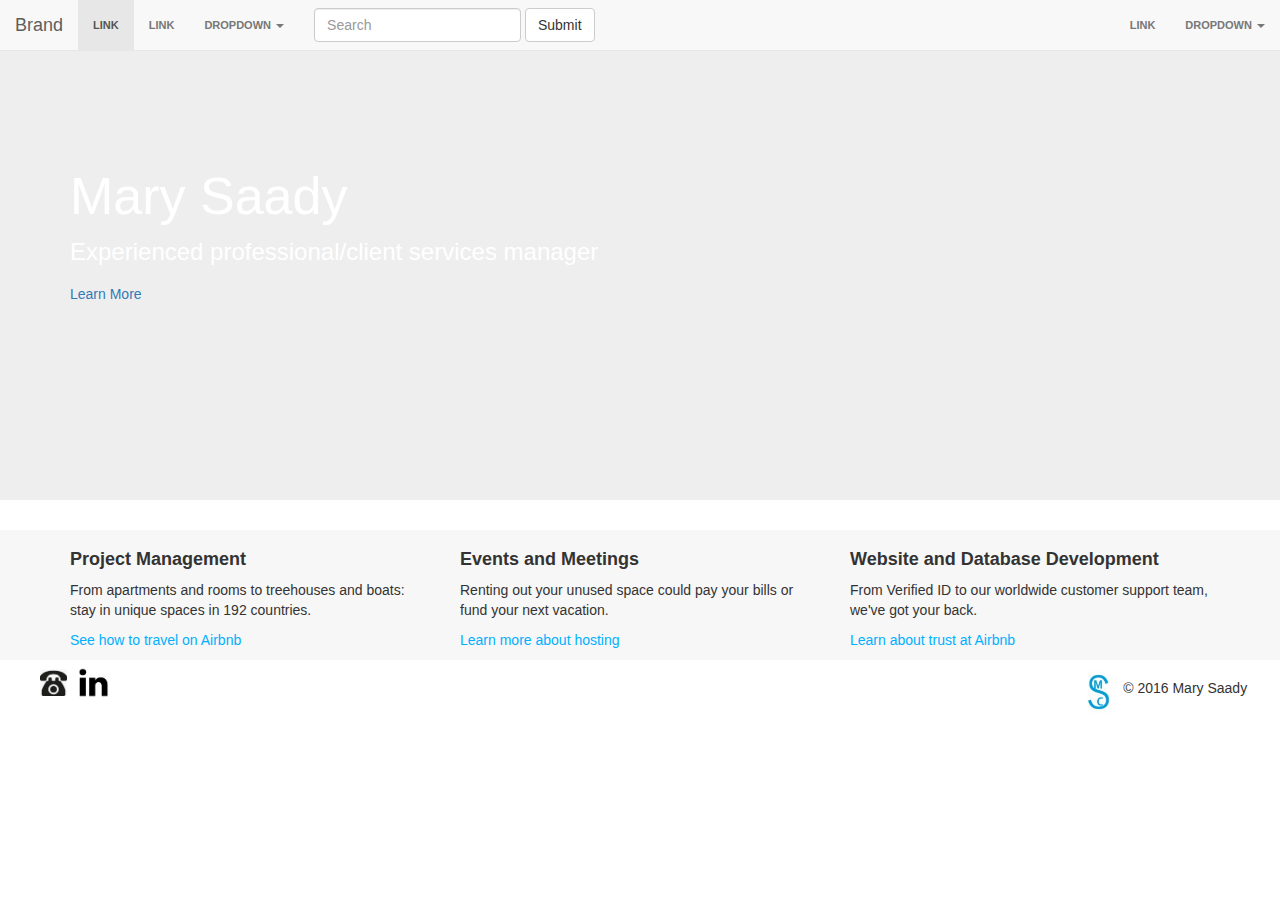
<file: test.html>
<!DOCTYPE html>
<html>
  <head>
    <meta charset="utf-8">
    <meta name="viewport" content="width=device-width, initial-scale=1">
    <link href="http://s3.amazonaws.com/codecademy-content/courses/ltp/css/shift.css" rel="stylesheet">
    <link rel="stylesheet" href="https://maxcdn.bootstrapcdn.com/bootstrap/3.3.6/css/bootstrap.min.css">
    <link rel="stylesheet" href="styles/main.css">
    <!-- <link rel="stylesheet" href="styles/responsive-treehouse.css"> -->
    <title>Mary Saady</title>
  </head>

  <body>
    <nav class="navbar navbar-default navbar-fixed-top">
      <div class="container-fluid">
        <!-- Brand and toggle get grouped for better mobile display -->
        <div class="navbar-header">
          <button type="button" class="navbar-toggle collapsed" data-toggle="collapse" data-target="#bs-example-navbar-collapse-1" aria-expanded="false">
            <span class="sr-only">Toggle navigation</span>
            <span class="icon-bar"></span>
            <span class="icon-bar"></span>
            <span class="icon-bar"></span>
          </button>
          <a class="navbar-brand" href="#">Brand</a>
        </div>

        <!-- Collect the nav links, forms, and other content for toggling -->
        <div class="collapse navbar-collapse" id="bs-example-navbar-collapse-1">
          <ul class="nav navbar-nav">
            <li class="active"><a href="#">Link <span class="sr-only">(current)</span></a></li>
            <li><a href="#">Link</a></li>
            <li class="dropdown">
              <a href="#" class="dropdown-toggle" data-toggle="dropdown" role="button" aria-haspopup="true" aria-expanded="false">Dropdown <span class="caret"></span></a>
              <ul class="dropdown-menu">
                <li><a href="#">Action</a></li>
                <li><a href="#">Another action</a></li>
                <li><a href="#">Something else here</a></li>
                <li role="separator" class="divider"></li>
                <li><a href="#">Separated link</a></li>
                <li role="separator" class="divider"></li>
                <li><a href="#">One more separated link</a></li>
              </ul>
            </li>
          </ul>
          <form class="navbar-form navbar-left" role="search">
            <div class="form-group">
              <input type="text" class="form-control" placeholder="Search">
            </div>
            <button type="submit" class="btn btn-default">Submit</button>
          </form>
          <ul class="nav navbar-nav navbar-right">
            <li><a href="#">Link</a></li>
            <li class="dropdown">
              <a href="#" class="dropdown-toggle" data-toggle="dropdown" role="button" aria-haspopup="true" aria-expanded="false">Dropdown <span class="caret"></span></a>
              <ul class="dropdown-menu">
                <li><a href="#">Action</a></li>
                <li><a href="#">Another action</a></li>
                <li><a href="#">Something else here</a></li>
                <li role="separator" class="divider"></li>
                <li><a href="#">Separated link</a></li>
              </ul>
            </li>
          </ul>
        </div><!-- /.navbar-collapse -->
      </div><!-- /.container-fluid -->
    </nav>

    <div class="jumbotron">
      <div class="container">
        <h1>Mary Saady</h1>
        <p class="lineup-fix">Experienced professional/client services manager</p>
        <a href="#">Learn More</a>
      </div>
    </div>

    <div class="services">
  	  <div class="container">
    		<div class="row">
  	  	  <div class="col-md-4">
      			<h3>Project Management</h3>
      			<p>From apartments and rooms to treehouses and boats: stay in unique spaces in 192 countries.</p>
      			<p><a href="#">See how to travel on Airbnb</a></p>
    		  </div>
    		  <div class="col-md-4">
      			<h3>Events and Meetings</h3>
      			<p>Renting out your unused space could pay your bills or fund your next vacation.</p>
      			<p><a href="#">Learn more about hosting</a></p>
  	      </div>
    		  <div class="col-md-4">
      			<h3>Website and Database Development</h3>
      			<p>From Verified ID to our worldwide customer support team, we've got your back.</p>
      			<p><a href="#">Learn about trust at Airbnb</a></p>
    		  </div>
  	    </div>
  	  </div>
  	</div>

    <div class="footer">
      <ul class="pull-left">
        <a href="https://www.linkedin.com/in/mary-saady-8158199?trk-nav_responsive_tab_profile_pic"><img src="img/telephone4.png" width="6%" height="6%" alt="telephone" class="social-icon"></a>
        <a href="https://www.facebook.com/mary.saady"><img src="img/linkedin3.png" width="10%" height="10%" alt="LinkedIn Logo" class="social-icon"></a>
      </ul>
      <ul class="pull-right">
        <img src="img/logo.jpg" width="20%" height="20%"> &copy; 2016 Mary Saady
      </ul>
    </div>
    
    <script src="https://ajax.googleapis.com/ajax/libs/jquery/2.2.2/jquery.min.js"></script>
    <script type="text/javascript" src="https://maxcdn.bootstrapcdn.com/bootstrap/3.3.6/js/bootstrap.min.js"></script>
  </body>
</html>
</file>
<file: styles/main.css>
.nav a {
  color: #5a5a5a;
  font-size: 11px;
  font-weight: bold;
  padding: 14px 10px;
  text-transform: uppercase;
}

.nav li {
  display: inline;
}

.jumbotron {
  background-image:url("https://picjumbo.imgix.net/P1000257.jpg?q=40&w=1650&sharp=30" );
  height: 500px;
  background-repeat: no-repeat;
  background-size: cover;
}

.jumbotron .container {
  position: relative;
  top:100px;
}

.jumbotron h1 {
  color: #fff;
  font-size: 52px;
  font-family: 'Raleway', sans-serif;
}

.jumbotron p {
  font-size: 24px;
  color: #fff;
}

.services {
  background-color: #f7f7f7;
}

.services h3 {
  font-family: 'Raleway', sans-serif;
  font-size: 18px;
  font-weight: bold;
}

.services a {
  color: #00b0ff;
}
</file>
<file: styles/responsive-treehouse.css>
@media screen and (min-width: 480px){

/************************
 2-COLUMNS
************************/

  #primary {
    width: 50%;
    float: left;
  }

  #secondary {
    width: 40%;
    float:right;
    }


/************************
 3*5=15
 100%-15%= 85%
  85/3=28.3333333333
************************/

/**************************
 PAGE: PORTFOLIO 3-COLUMNS
***************************/

  #gallery li {
    width: 28.3333%;
  }

  #gallery li:nth-child(4n){
    clear: left;
  }

/************************
 PAGE: ABOUT
************************/

  .profile-photo {
    float: left;
    margin: 5% 5% 40px 0;
  }

@media screen and (min-width: 660px) {

/************************
 HEADER
************************/
  nav {
   background: none;
   float: right;
   font-size: 1.125em;
   margin-right: 5%;
   text-align: right;
   width: 45%;
  }
  #logo {
    float: left;
    margin-left: 5%;
    text-align: left;
    width: 45%;
   }
  h1 {
   font-size: 2.5em;
  }

  h2 {
   font-size: 0.825em;
   margin-bottom: 20px;
    }

  header {
   border-bottom: 5px solid #43C6DB;
   margin-bottom: 60px;


    }
</file>
